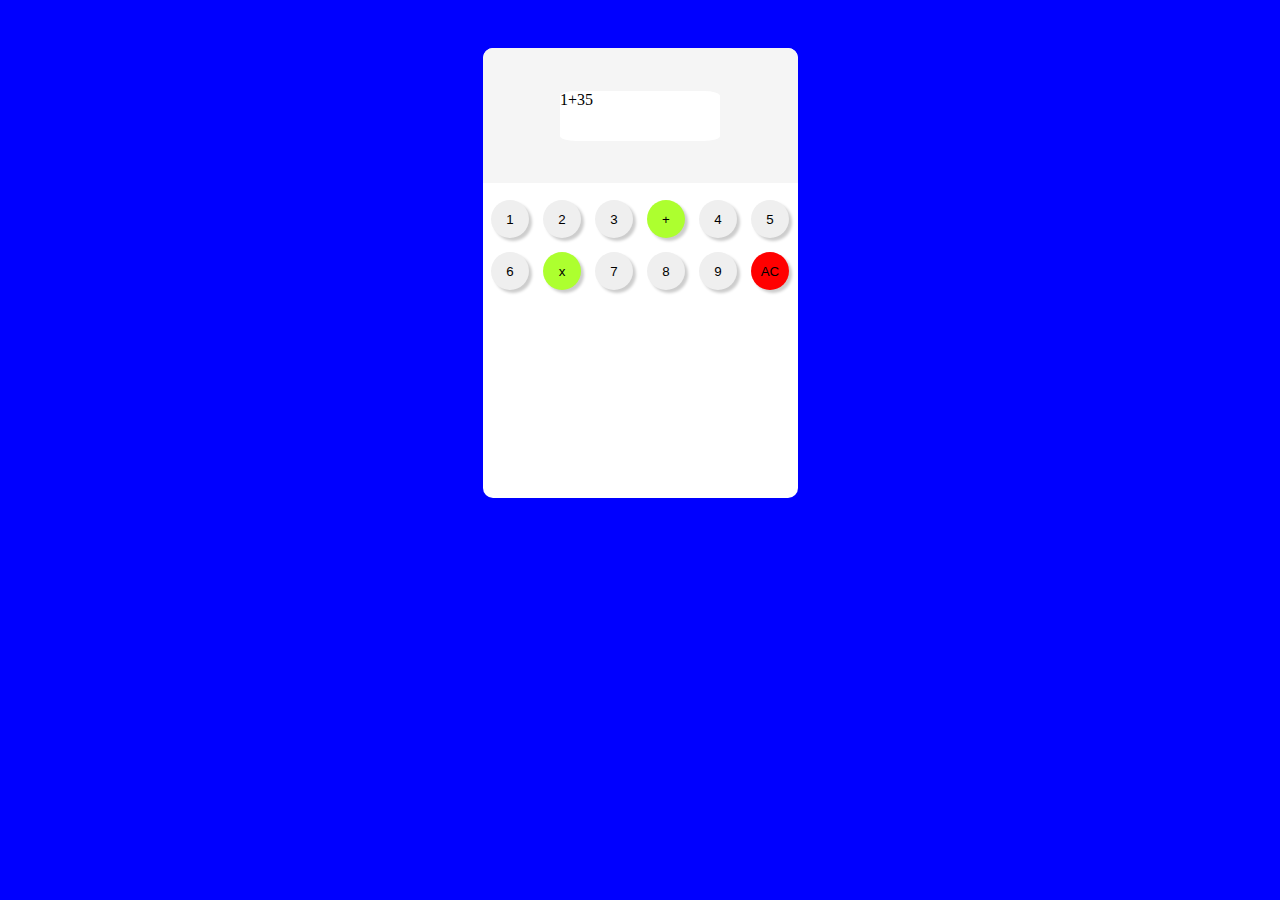
<file: index.html>
<!DOCTYPE html>
<html lang="en">
<head>
    <meta charset="UTF-8">
    <meta http-equiv="X-UA-Compatible" content="IE=edge">
    <meta name="viewport" content="width=device-width, initial-scale=1.0">
    <title>Document</title>
    <link rel="stylesheet" href="index.css">
</head>
<body>

    <div class="calculator">
        <div class='top'>
            <div class="answer">1+35</div>
        </div>
        <div class='down'>
            <button>1</button>
            <button>2</button>
            <button>3</button>
            <button class="add">+</button>
            <button>4</button>
            <button>5</button>
            <button>6</button>
            <button class="add">x</button>
            <button>7</button>
            <button>8</button>
            <button>9</button>
            <button class="clear">AC</button>
        </div>
    </div>
</body>
<script>
</script>
</html>
</file>
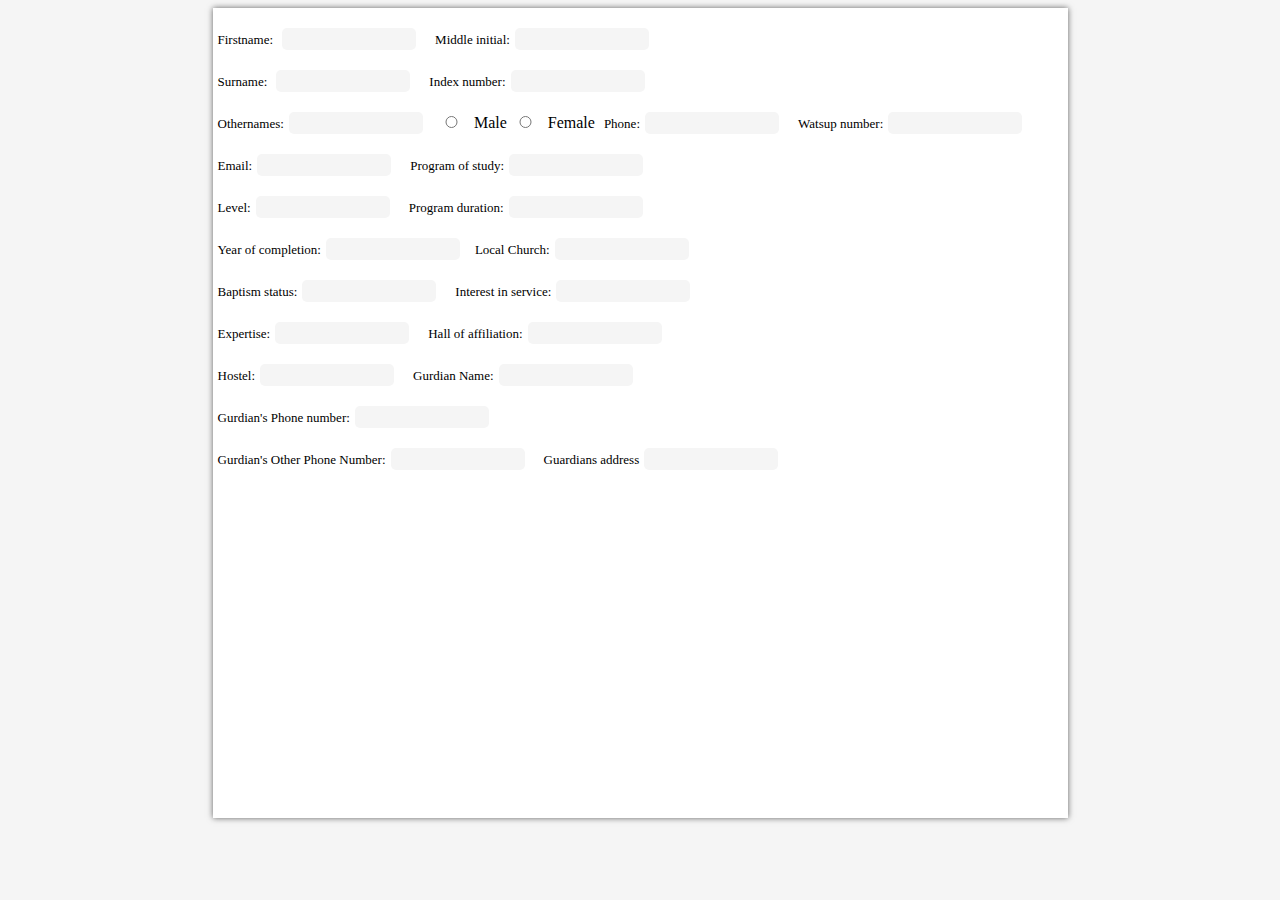
<file: index1.html>
<!DOCTYPE html>
<html lang="en">
<head>
    <meta charset="UTF-8">
    <meta http-equiv="X-UA-Compatible" content="IE=edge">
    <meta name="viewport" content="width=device-width, initial-scale=1.0">
    <title>Document</title>
    <link rel="stylesheet" href="index1.css">
</head>
<body>
  <form action="">



<label>Firstname:</label> <input type="text"> <label>Middle initial:</label><input type="text"><br/>
<label>Surname:</label> <input type="text"> <label>Index number:</label><input type="text"><br/>
<label>Othernames:</label><input type="text">
<input class="rad" type="radio" name="" id="">Male <input class="rad" type="radio" name="" id="">Female

<label>Phone:</label><input type="number"> <label>Watsup number:</label><input type="number"><br/>
<label>Email:</label><input type="email"> <label>Program of study:</label><input type="text"><br/>
<label>Level:</label><input type="number"> <label>Program duration:</label><input type="text"><br/>
<label>Year of completion:</label><input type="number"><label>Local Church:</label><input type="text"><br/>
<label>Baptism status:</label><input type="text"> <label>Interest in service:</label><input type="text"><br/>
<label>Expertise:</label><input type="text"> <label>Hall of affiliation:</label><input type="text"><br/>
<label>Hostel:</label><input type="text"> <label>Gurdian Name:</label><input type="text"><br/>
<label>Gurdian's Phone number:</label><input type="text"><br/>
<label>Gurdian's Other Phone Number:</label><input type="text">
<label>Guardians address</label><input type="text">
  </form>  
</body>
</html>
</file>
<file: index.css>
body{
    display: flex;
    justify-content: center;
    align-items: center;
    background-color: blue;
}
.top{
    height: 15vh;
    display:flex;
    justify-content: center;
    align-items: center;
    width: 100%;
    background-color:whitesmoke;
    margin-bottom: 10px;
    border-top-left-radius: 10px;
    border-top-right-radius: 10px;
}
.calculator{
    display: flex;
    flex-direction: column;
    height:50vh;
    width: 35vh;
    margin-top: 40px;
    background-color: white;
    border-radius:10px;
}
.down{
    display: flex;
    flex-direction: column;
    align-items: center;
    flex-direction: row;
    flex-wrap: wrap;
    justify-content: center; 
}
button{
    width: 38px;
    height: 38px;
    margin: 7px;
    border-radius:100%;
    border: hidden;
    box-shadow: 3px 3px 3px rgba(0,0,0,0.2);
}
.answer{
    height: 50px;
    width: 160px;
    background-color:white;
    border-radius:10%;
}
button:hover{
    box-shadow: none;
    cursor: pointer;
}
.add{
    background-color: greenyellow;
}
.clear{
    background-color:red;
}
</file>
<file: index1.css>
body{
    display: flex;
    justify-content: center;
    align-items: center;
    background-color: whitesmoke;
}
form{
    height: 90vh;
    box-shadow: 0px 0px 6px rgba(0,0,0,0.6);
    width: 95vh;
    background-color: white;
}
input{
    border: hidden;
    margin-right:10px;
    margin-left: 5px;
    margin-top: 20px;
    background-color: whitesmoke;
    width:130px;
    height:20px;
    border-radius: 5px;
}
label{
    margin-top: 20px;
    font-size: 13px;
    margin-left: 5px;
}
.rad{
    width:25px;
    height:12px;
    margin-left:2px;
}
</file>
